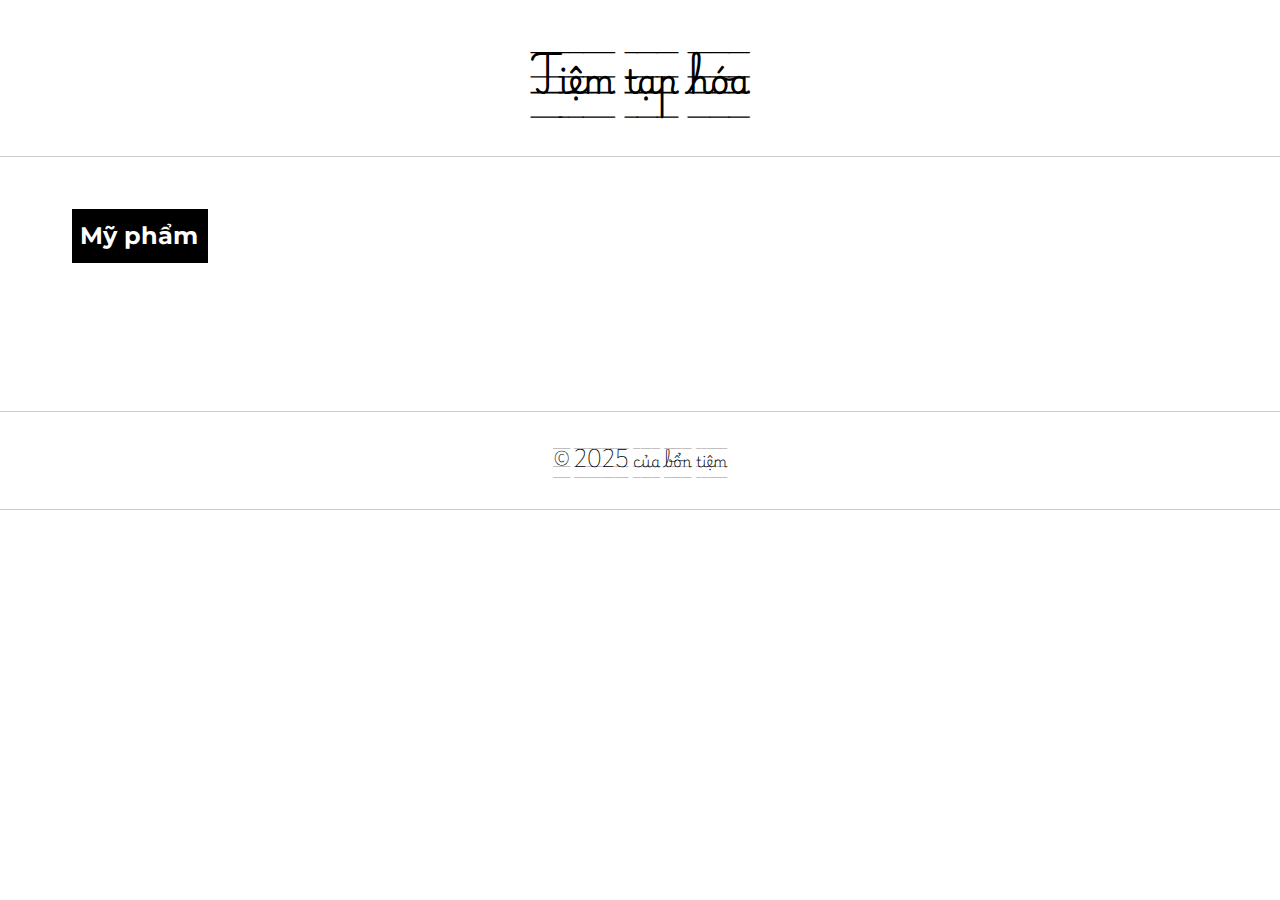
<file: index.html>
<!DOCTYPE html>
<html lang="vi">
    <head>
        <meta charset="UTF-8" />
        <meta name="viewport" content="width=device-width, initial-scale=1.0" />
        <!-- Font -->
        <link rel="preconnect" href="https://fonts.googleapis.com" />
        <link rel="preconnect" href="https://fonts.gstatic.com" crossorigin />
        <link
            href="https://fonts.googleapis.com/css2?family=Montserrat:ital,wght@0,100..900;1,100..900&family=Playwrite+VN+Guides&display=swap"
            rel="stylesheet" />
        <!-- CSS -->
        <link rel="stylesheet" href="styles.css" />
        <title>Tạp hóa</title>
    </head>
    <body>
        <header>
            <h1>Tiệm tạp hóa</h1>
        </header>

        <main>
            <div class="grid-container">
                <h2>Mỹ phẩm</h2>
            </div>

            <div id="product-grid" class="grid-container"></div>
        </main>

        <footer>
            <p>&copy; 2025 của bổn tiệm</p>
        </footer>

        <script src="app.js"></script>
    </body>
</html>
</file>
<file: styles.css>
:root {
    --text-color: #000;
    --bg-color: #fff;
    --border-color: #ccc;
}

body {
    font-family: "Montserrat", sans-serif;
    margin: 0;
    background-color: var(--bg-color);
    color: var(--text-color);
}

header,
footer {
    text-align: center;
    padding: 1rem;
    border-bottom: 1px solid var(--border-color);
}

footer {
    cursor: default;

    font-family: "Playwrite VN Guides", cursive;

    border-top: 1px solid var(--border-color);
    font-size: 0.9rem;
    margin-top: 2rem;
}
h1 {
    cursor: default;
    font-family: "Playwrite VN Guides", cursive;
}
h2 {
    max-width: 120px;
    font-family: "Montserrat", sans-serif;
    margin-left: 2rem;
    color: #fff;
    background-color: #000;
    padding: 8px;
    line-height: 1.6;
}
.grid-container {
    display: grid;
    grid-template-columns: repeat(auto-fit, minmax(220px, 1fr));
    gap: 1.5rem;
    padding: 2rem;
    max-width: 1200px;
    margin: auto;
}

.product-card {
    border: 1px solid var(--border-color);
    padding: 1rem;
    background-color: var(--bg-color);
    transition: transform 0.2s ease;
    border-radius: 10px;
}

.product-card:hover {
    cursor: pointer;
    box-shadow: rgba(50, 50, 93, 0.25) 0px 50px 100px -20px,
        rgba(0, 0, 0, 0.3) 0px 30px 60px -30px;
    transition: all 0.4s ease-in-out;
}
.product-card:hover img {
    scale: 1.2;
}
.product-card img {
    max-width: 100%;
    height: auto;
    display: block;
    margin-bottom: 1rem;
    object-fit: cover;
    transition: all 0.4s ease-in-out;
}

.product-name {
    font-size: 1.1rem;
    font-weight: bold;
    margin-bottom: 0.5rem;
}

.product-price {
    font-size: 1.08rem;
    color: #444;
}
.product-rating {
    font-size: 1rem;
    color: #666;
    margin: 0.3rem 0;
}

.product-stock {
    font-size: 0.9rem;
    color: #000;
}

.product-stock.low-stock {
    color: red;
    font-weight: bold;
}
.thumb-wrapper {
    overflow: hidden;
    padding-top: 30px;
    position: relative;
}
.discount-percent {
    position: absolute;
    top: 0;
    right: 0;
    display: flex;
    height: 34px;
    border-radius: 6px;
    min-width: 90px;
    align-items: center;
    justify-content: center;
    border: 1.5px solid #ccc;
    color: #fff;
    background: #000;
    font-size: 1rem;
    font-weight: 600;
    letter-spacing: 2px;
}
</file>
